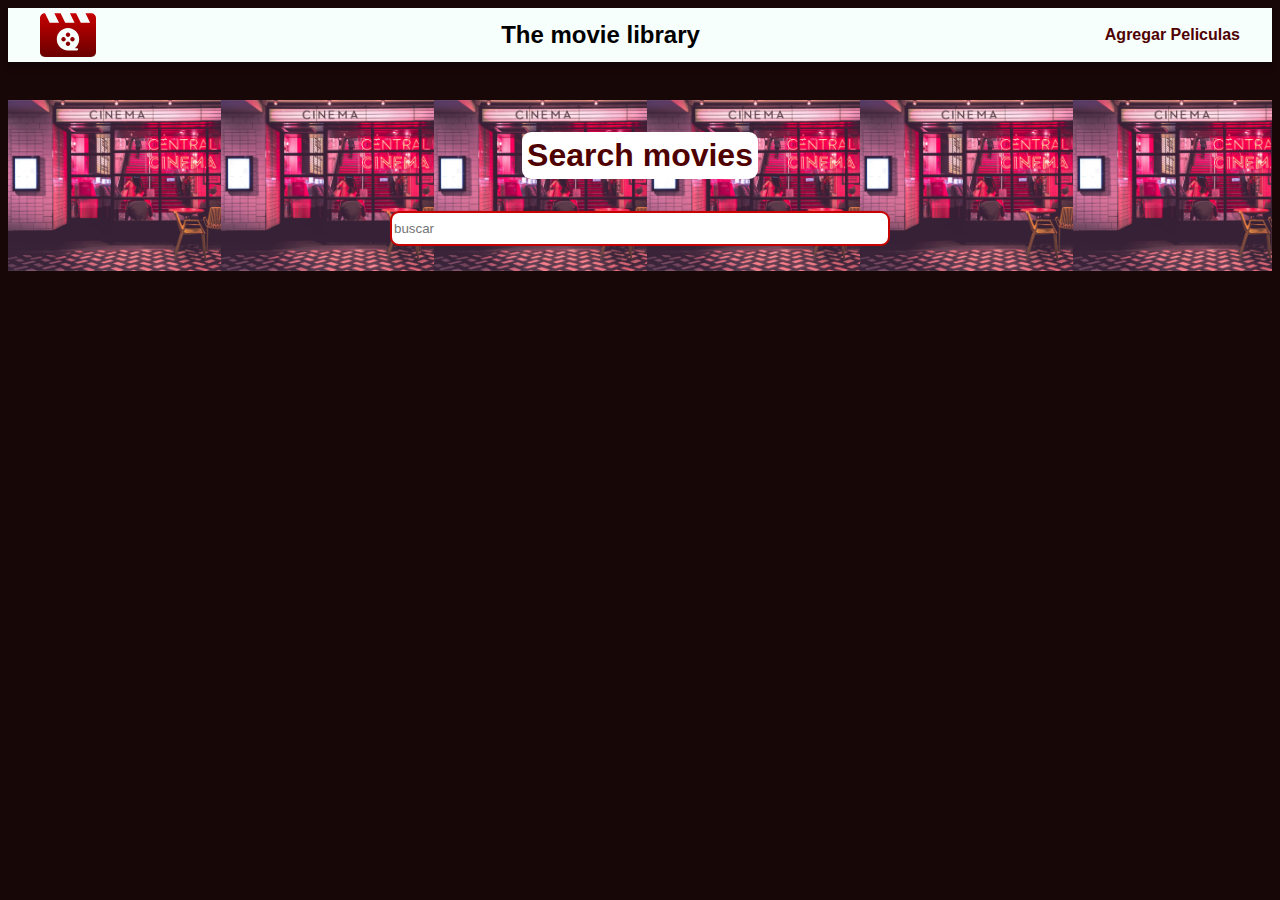
<file: index.html>
<!DOCTYPE html>
<html lang="en">

<head>
    <meta charset="UTF-8">
    <meta name="viewport" content="width=device-width, initial-scale=1.0">
    <title>Movies</title>
    <link rel="stylesheet" href="./index.css">
</head>
<body>
    <header>
        <div class="navbar">
            <a href="./index.html" class="navbar_logo"></a>
            <h2>The movie library</h2>
            <a href="./Html/alta.html" class="nav_page">Agregar Peliculas</a>
        </div>
    </header>
    <main>
      <div class="search_input">
        <h3 class="search_h3">Search movies</h3>
        <label for="searchbar"></label>
        <input class="searchbar" type="search" id="searchbar" name="searchbar" placeholder="buscar">
    </div>
    <div id="movieInfo">
    </div>
    </main>
    <script src="./index.js"></script>
</body>
</html>
</file>
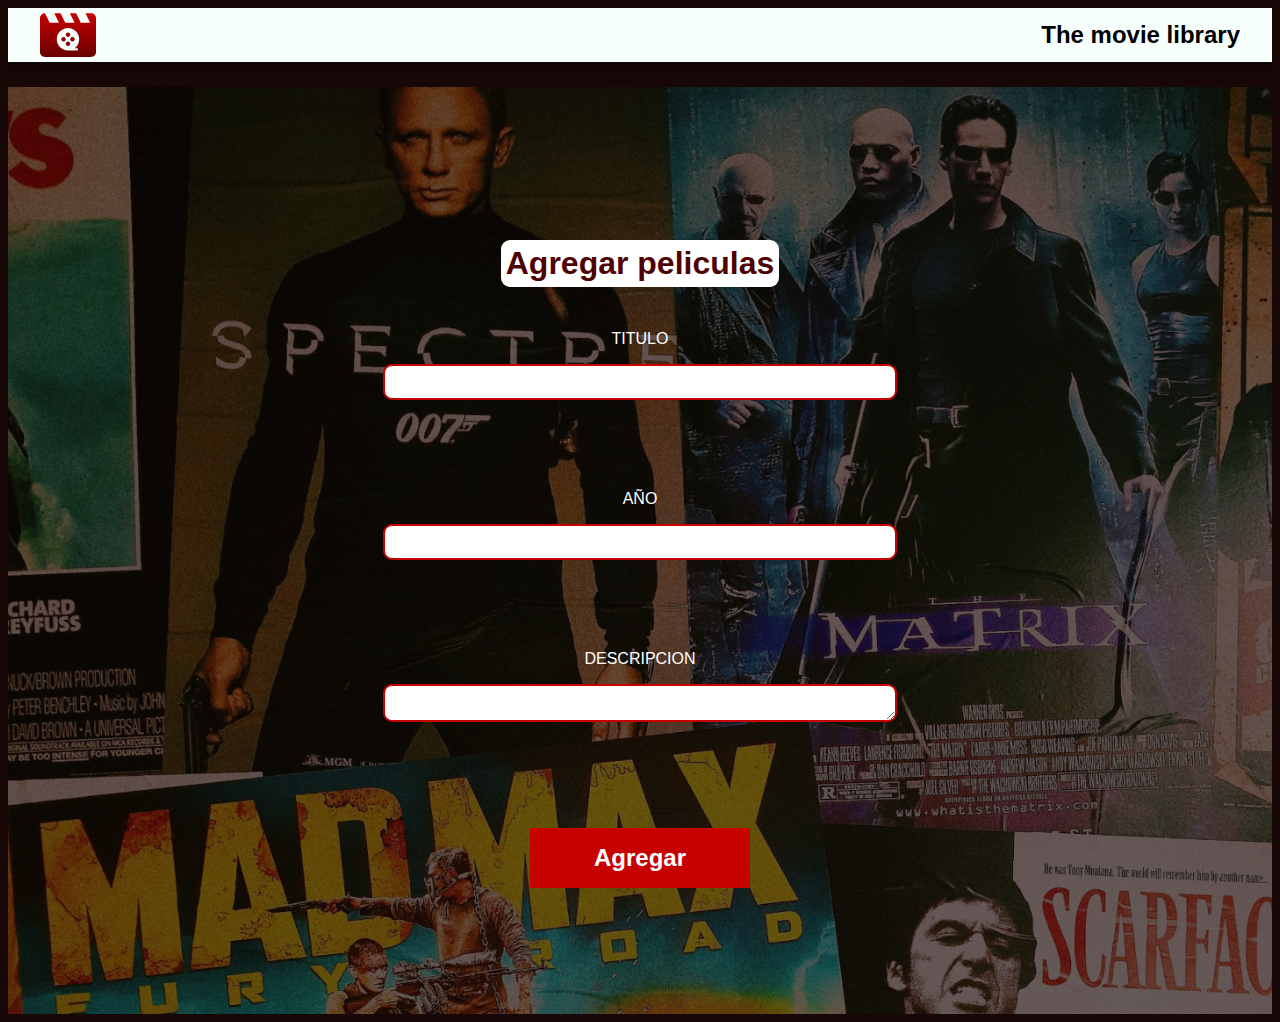
<file: Html/alta.html>
<!DOCTYPE html>
<html lang="en">

<head>
    <meta charset="UTF-8">
    <meta name="viewport" content="width=device-width, initial-scale=1.0">
    <title>Movies</title>
    <link rel="stylesheet" href="../index.css">
</head>
<body>
    <header>
        <div class="navbar">
            <a href="../index.html" class="navbar_logo"></a>
            <h2>The movie library</h2>
        </div>
    </header>
    <main>
        <div class="form_container">
            <form action="submit" onsubmit="" class="form">
                <div class="form_content">
                    <h2 class="form_h2">Agregar peliculas</h2>
                    <label for="titleForm" class="form__label" id="label-title">Titulo</label>
                    <input type="text" class="form__input" name="title" id="titleForm">
                    <p class="form_p" id="titleError"></p>

                    <label for="yearForm" class="form__label" id="label-year">Año</label>
                    <input type="number" class="form__input" name="yearForm" id="yearForm">
                    <p class="form_p" id="yearError"></p>

                    <label for="descriptForm" class="form__label" id="label-description">Descripcion</label>
                    <textarea class="form__input" name="description" id="descriptForm"></textarea>
                    <p class="form_p" id="descriptError"></p>
                
                <div class="form_button">
                    <button class="btn" type="submit" id="btnAddMovie">Agregar</button>
                </div>
            </form>
        </div>
    </main>
    <script src="../JS/validation.js"></script>
</body>
</html>
</file>
<file: index.css>
*{
  font-family: 'Lucida Sans', 'Lucida Sans Regular', 'Lucida Grande', 'Lucida Sans Unicode', Geneva, Verdana, sans-serif;
}

a, a:visited{
    text-decoration: none;
}
body{
  background-color: #180707;
}

.searchbar {
    height: 35px;
    width: 500px;
    border: 2px solid #C70000;
    border-radius: 9px/9px;
    margin-bottom: 2%;
  }
.searchbar:hover, .searchbar :focus, .searchbar :focus-visible, .searchbar :active {
    border: 2px solid #4f0101;
  }

.search_input{
  display: flex;
  flex-direction: column;
  justify-content: center;
  align-items: center;
  margin-top: 3%;
  background-color: #5c0b23d5;
  background-image: url(./Img/back.jpg);
  background-size:contain;
}

.navbar {
    display: flex;
    align-items: center;
    justify-content: space-between;
    padding: 0.25rem 2rem;
    height: 46px;
    box-shadow: 0px 6px 6px 0px rgba(0, 0, 0, 0.25);
    background-color: #f7fffd;
    z-index: 1;
  }

.navbar_logo {
    height: 45px;
    content: url(./Img/logo.svg);
}

.nav_page{
    color: #4f0101;
    font-weight: 600;
}
.nav_page:hover{
    color: #c63030;
    font-weight: 600;
}

.movie_info{
  font-family: Georgia, 'Times New Roman', Times, serif;
  font-weight: 600;
  color: #5c0b23;
  margin: 1rem 2rem;
}

.movie_info:nth-of-type(1){
  padding: 1rem 0;
}

.movie_sum{
  font-family: Georgia, 'Times New Roman', Times, serif;
  margin: 1rem 1rem;
}

#movieInfo{
  margin: 0% 6%;
  height: fit-content;
  background-color: #f7fffd;
  height: fit-content;
}

.search_h3, .form_h2{
  color: #4f0101;
  padding: 5px;
  font-size: 2rem;
  background-color: white;
  border-radius: 9px/9px;
}

form{
  margin-top: 2%;
  background-image: url(./Img/movies.jpg);
  background-size: cover;
}

.form_content{
  display: flex;
  flex-direction: column;
  align-items: center;background-color: rgba(14, 1, 1, 0.63);
  padding: 10%;
}

.form__input {
  height: 30px;
  width: 50%;
  border: 2px solid #C70000;
  border-radius: 9px/9px;
  margin-bottom: 1%;
}

.form__label{
  margin: 1rem;
  color: white;
  text-transform: uppercase;
}

.btn{
  margin-top: 2rem;
  background-color: #C70000;
  color: white;
  padding: 1rem 4rem;
  font-size: 1.5rem;
  font-weight: 600;
  border: none;
}

.btn:focus{
  color: #C70000;
  background-color: white;
}

.form_p{
  color: white;
  padding: 1rem;
  height: min-content;
}
</file>
